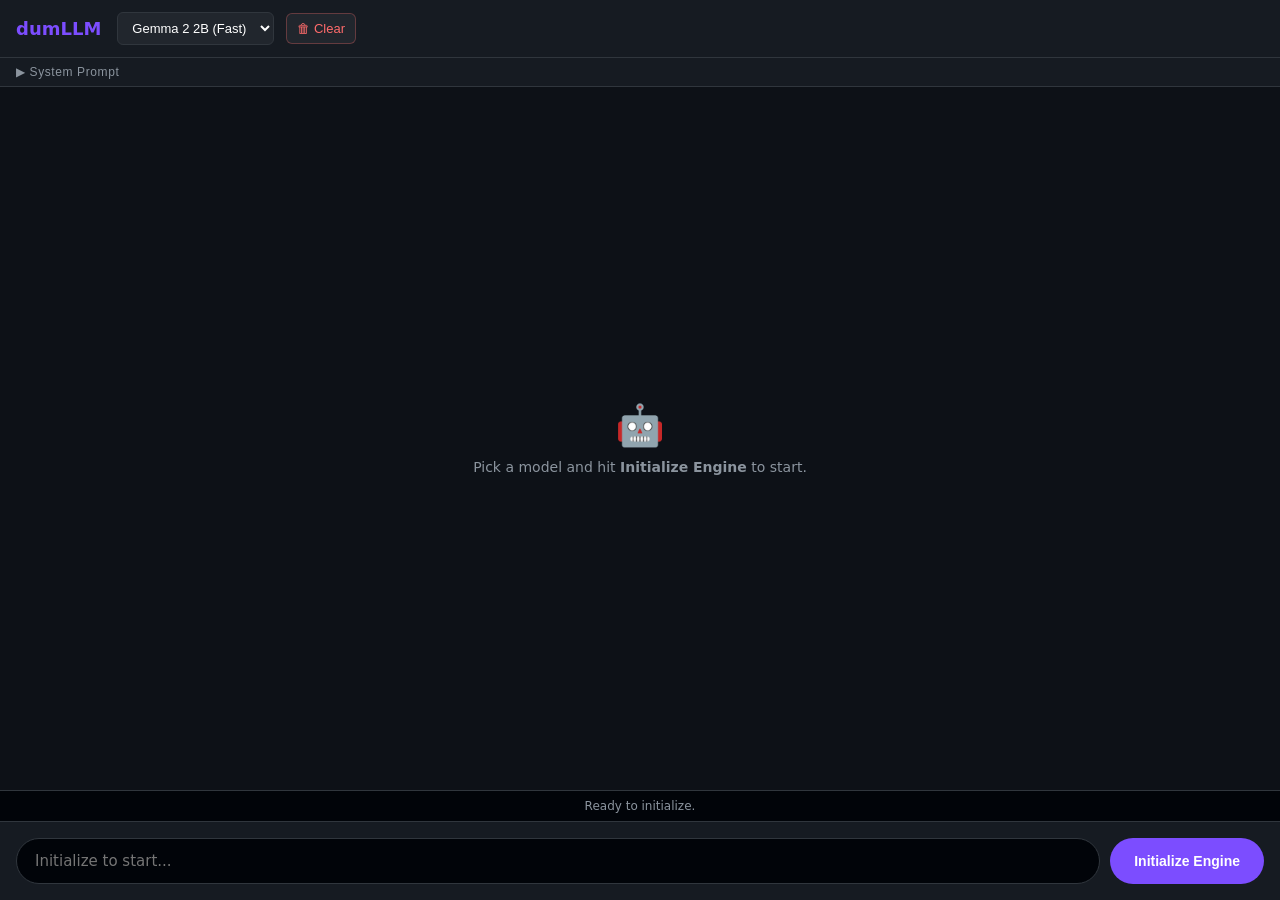
<file: dumLLM.html>
<!DOCTYPE html>
<html lang="en">
<head>
    <meta charset="UTF-8">
    <title>dumLLM</title>
    <style>
        :root { 
            --bg: #0d1117; 
            --card: #161b22; 
            --accent: #7c4dff; 
            --text: #c9d1d9; 
        }
        * { box-sizing: border-box; margin: 0; padding: 0; }
        body { 
            font-family: system-ui, -apple-system, sans-serif; 
            background: var(--bg); 
            color: var(--text); 
            display: flex; 
            flex-direction: column; 
            height: 100vh; 
        }
        #header { 
            padding: 12px 16px; 
            background: var(--card); 
            border-bottom: 1px solid #30363d; 
            display: flex; 
            align-items: center; 
            gap: 12px; 
            flex-wrap: wrap; 
        }
        #header b { color: var(--accent); font-size: 18px; margin-right: 4px; }
        select, button { 
            background: #21262d; 
            color: white; 
            border: 1px solid #30363d; 
            padding: 7px 10px; 
            border-radius: 6px; 
            cursor: pointer;
            font-size: 13px;
        }
        select:hover, button:hover { border-color: var(--accent); }

        /* System prompt collapsible */
        #sys-wrap {
            background: var(--card);
            border-bottom: 1px solid #30363d;
        }
        #sys-toggle {
            width: 100%;
            background: none;
            border: none;
            border-radius: 0;
            color: #8b949e;
            font-size: 12px;
            padding: 7px 16px;
            text-align: left;
            cursor: pointer;
            letter-spacing: 0.05em;
        }
        #sys-toggle:hover { color: var(--text); background: rgba(255,255,255,0.03); }
        #sys-body {
            display: none;
            padding: 0 16px 12px;
        }
        #sys-body.open { display: block; }
        #sys-input {
            width: 100%;
            background: #010409;
            border: 1px solid #30363d;
            border-radius: 6px;
            color: var(--text);
            font-size: 13px;
            padding: 10px 12px;
            resize: vertical;
            min-height: 70px;
            font-family: inherit;
            outline: none;
        }
        #sys-input:focus { border-color: var(--accent); }
        #sys-hint { font-size: 11px; color: #8b949e; margin-top: 5px; }

        #chat { 
            flex: 1; 
            overflow-y: auto; 
            padding: 20px; 
            display: flex; 
            flex-direction: column; 
            gap: 16px; 
        }
        .msg { 
            max-width: 85%; 
            padding: 14px 18px; 
            border-radius: 14px; 
            line-height: 1.65; 
            font-size: 15px; 
        }
        .user { 
            align-self: flex-end; 
            background: var(--accent); 
            color: white; 
            border-bottom-right-radius: 4px; 
        }
        .ai { 
            align-self: flex-start; 
            background: var(--card); 
            border: 1px solid #30363d; 
            border-bottom-left-radius: 4px; 
        }
        .ai-text { white-space: pre-wrap; word-break: break-word; }
        .code-block { 
            background: #010409; 
            border: 1px solid #30363d; 
            border-radius: 8px; 
            margin: 10px 0; 
            overflow: hidden; 
        }
        .code-header { 
            background: #21262d; 
            padding: 7px 14px; 
            font-size: 12px; 
            color: #8b949e; 
            display: flex; 
            justify-content: space-between; 
            align-items: center; 
        }
        .code-content { 
            padding: 14px; 
            font-family: 'Courier New', monospace; 
            font-size: 13px; 
            overflow-x: auto; 
            color: #c9d1d9; 
            white-space: pre; 
        }
        .copy-btn { 
            background: var(--accent); 
            color: white; 
            border: none; 
            padding: 3px 10px; 
            border-radius: 4px; 
            cursor: pointer; 
            font-size: 11px; 
        }
        #input-area { 
            padding: 16px; 
            background: var(--card); 
            border-top: 1px solid #30363d; 
            display: flex; 
            gap: 10px; 
            align-items: center;
        }
        #user-input { 
            flex: 1; 
            background: #010409; 
            border: 1px solid #30363d; 
            color: white; 
            padding: 13px 18px; 
            border-radius: 25px; 
            outline: none; 
            font-size: 15px;
            font-family: inherit;
        }
        #user-input:focus { border-color: var(--accent); }
        #send-btn { 
            background: var(--accent); 
            color: white; 
            border: none; 
            padding: 0 24px;
            height: 46px;
            border-radius: 25px; 
            cursor: pointer; 
            font-weight: bold;
            font-size: 14px;
            white-space: nowrap;
        }
        #send-btn:disabled { background: #21262d; opacity: 0.6; cursor: wait; }
        #status { 
            font-size: 12px; 
            text-align: center; 
            color: #8b949e; 
            background: #010409; 
            padding: 8px; 
            border-top: 1px solid #30363d; 
        }
        .thinking { font-style: italic; color: #8b949e; }
        #clear-btn { color: #ff6b6b; border-color: rgba(255,107,107,0.3); }
        #clear-btn:hover { border-color: #ff6b6b; background: rgba(255,107,107,0.1); }

        /* empty state */
        #empty-state {
            flex: 1;
            display: flex;
            flex-direction: column;
            align-items: center;
            justify-content: center;
            gap: 10px;
            color: #8b949e;
            font-size: 14px;
            pointer-events: none;
            user-select: none;
        }
        #empty-state .big { font-size: 40px; }
    </style>
</head>
<body>

<div id="header">
    <b>dumLLM</b>
    <select id="model-select">
        <option value="gemma-2-2b-it-q4f16_1-MLC">Gemma 2 2B (Fast)</option>
        <option value="Phi-3-mini-4k-instruct-q4f16_1-MLC">Phi-3 Mini 4K</option>
        <option value="Llama-3.1-8B-Instruct-q4f16_1-MLC">Llama 3.1 8B</option>
        <option value="Mistral-7B-Instruct-v0.3-q4f16_1-MLC">Mistral 7B</option>
        <option value="Qwen2.5-3B-Instruct-q4f16_1-MLC">Qwen 2.5 3B</option>
        <option value="Qwen2.5-7B-Instruct-q4f16_1-MLC">Qwen 2.5 7B</option>
    </select>
    <button id="clear-btn" title="Clear chat">🗑 Clear</button>
</div>

<div id="sys-wrap">
    <button id="sys-toggle">▶ System Prompt</button>
    <div id="sys-body">
        <textarea id="sys-input" placeholder="e.g. You are a helpful assistant that always responds concisely."></textarea>
        <div id="sys-hint">Applied on next Initialize. Changing this mid-conversation doesn't affect already-loaded context.</div>
    </div>
</div>

<div id="chat">
    <div id="empty-state">
        <div class="big">🤖</div>
        <div>Pick a model and hit <strong>Initialize Engine</strong> to start.</div>
    </div>
</div>

<div id="status">Ready to initialize.</div>

<div id="input-area">
    <input type="text" id="user-input" placeholder="Initialize to start..." disabled autocomplete="off">
    <button id="send-btn">Initialize Engine</button>
</div>

<script type="module">
    import * as webllm from "https://esm.run/@mlc-ai/web-llm";

    let engine = null;
    let isReady = false;
    // Full conversation history sent to the model each turn
    let chatHistory = [];

    const status   = document.getElementById("status");
    const sendBtn  = document.getElementById("send-btn");
    const chatDiv  = document.getElementById("chat");
    const userInput= document.getElementById("user-input");
    const modelSel = document.getElementById("model-select");
    const clearBtn = document.getElementById("clear-btn");
    const sysToggle= document.getElementById("sys-toggle");
    const sysBody  = document.getElementById("sys-body");
    const sysInput = document.getElementById("sys-input");
    const emptyState=document.getElementById("empty-state");

    // ---- System prompt toggle ----
    sysToggle.onclick = () => {
        sysBody.classList.toggle("open");
        sysToggle.textContent = sysBody.classList.contains("open")
            ? "▼ System Prompt"
            : "▶ System Prompt";
    };

    // ---- Clear chat ----
    clearBtn.onclick = () => {
        chatHistory = [];
        chatDiv.innerHTML = "";
        chatDiv.appendChild(emptyState);
        emptyState.style.display = "flex";
    };

    // ---- Model change ----
    modelSel.onchange = () => {
        resetToInitializeState();
        status.innerText = "Model changed — click Initialize Engine to load.";
    };

    // ---- Progress callback ----
    const initProgressCallback = (p) => {
        status.innerText = p.text || "Loading...";
    };

    // ---- Format markdown response ----
    function formatResponse(text) {
        const container = document.createElement("div");
        container.className = "ai-text";
        const parts = text.split(/(```[\s\S]*?```)/g);
        for (let part of parts) {
            if (part.startsWith("```")) {
                const match = part.match(/```(\w*)\n?([\s\S]*?)```/);
                if (match) {
                    const lang = match[1] || "text";
                    const code = match[2].trim();
                    const block = document.createElement("div");
                    block.className = "code-block";
                    const hdr = document.createElement("div");
                    hdr.className = "code-header";
                    hdr.innerHTML = `<span>${lang}</span><button class="copy-btn">Copy</button>`;
                    const content = document.createElement("div");
                    content.className = "code-content";
                    content.textContent = code;
                    hdr.querySelector(".copy-btn").onclick = () => {
                        navigator.clipboard.writeText(code);
                        const btn = hdr.querySelector(".copy-btn");
                        btn.textContent = "Copied!";
                        setTimeout(() => btn.textContent = "Copy", 1500);
                    };
                    block.appendChild(hdr);
                    block.appendChild(content);
                    container.appendChild(block);
                    continue;
                }
            }
            if (!part.trim()) continue;
            const lines = part.split('\n');
            let currentList = null, listType = null;
            for (let line of lines) {
                let t = line.trim();
                if (/^(-{3,}|_{3,}|\*{3,})$/.test(t)) {
                    const hr = document.createElement("hr");
                    hr.style.cssText = "border:none;border-top:1px solid #30363d;margin:20px 0;";
                    container.appendChild(hr); currentList = null; continue;
                }
                if (t.startsWith(">")) {
                    const q = document.createElement("blockquote");
                    q.style.cssText = "border-left:4px solid #7c4dff;padding-left:16px;margin:12px 0;color:#8b949e;";
                    q.innerHTML = t.replace(/^>\s?/, '');
                    container.appendChild(q); currentList = null; continue;
                }
                const hm = t.match(/^(#{1,6})\s+(.+)$/);
                if (hm) {
                    const h = document.createElement(`h${hm[1].length}`);
                    h.innerHTML = inlinemd(hm[2]);
                    h.style.margin = hm[1].length === 1 ? "24px 0 12px 0" : "20px 0 8px 0";
                    container.appendChild(h); currentList = null; continue;
                }
                const lm = t.match(/^(\s*)([-*+]|\d+\.)\s+(.+)$/);
                if (lm) {
                    const numbered = lm[2].endsWith('.');
                    if (!currentList || (numbered && listType !== "ol") || (!numbered && listType !== "ul")) {
                        const nl = document.createElement(numbered ? "ol" : "ul");
                        nl.style.cssText = "margin:10px 0 10px 20px;padding-left:10px;";
                        container.appendChild(nl);
                        currentList = nl; listType = numbered ? "ol" : "ul";
                    }
                    const li = document.createElement("li");
                    li.innerHTML = inlinemd(lm[3]);
                    currentList.appendChild(li); continue;
                }
                if (t) {
                    const p = document.createElement("p");
                    p.style.margin = "10px 0";
                    p.innerHTML = inlinemd(t);
                    container.appendChild(p); currentList = null;
                }
            }
        }
        return container;
    }

    function inlinemd(text) {
        return text
            .replace(/\*\*(.+?)\*\*/g, '<strong>$1</strong>')
            .replace(/\*([^\*]+?)\*/g, '<em>$1</em>')
            .replace(/_(.+?)_/g, '<em>$1</em>')
            .replace(/`(.+?)`/g, '<code style="background:#21262d;padding:2px 6px;border-radius:4px;font-family:monospace;">$1</code>');
    }

    // ---- Reset ----
    function resetToInitializeState() {
        isReady = false;
        sendBtn.innerText = "Initialize Engine";
        sendBtn.disabled = false;
        userInput.disabled = true;
        userInput.placeholder = "Initialize to start...";
        if (engine) { try { engine.terminate(); } catch(e) {} engine = null; }
    }

    // ---- Init engine ----
    async function initWebLLM() {
        sendBtn.disabled = true;
        sendBtn.innerText = "Loading...";
        status.innerText = "Creating engine...";
        try {
            if (!navigator.gpu) throw new Error("WebGPU not supported in this browser");
            const modelId = modelSel.value;
            if (engine) { try { await engine.terminate(); } catch(e) {} }
            engine = new webllm.MLCEngine({ initProgressCallback });
            status.innerText = `Loading ${modelId}... (first load may take 30–90s)`;
            await engine.reload(modelId);
            isReady = true;
            sendBtn.innerText = "Send";
            sendBtn.disabled = false;
            userInput.disabled = false;
            userInput.placeholder = "Ask me something...";
            userInput.focus();
            status.innerText = `✓ Ready — ${modelId}`;
        } catch (e) {
            console.error(e);
            status.innerText = "Error: " + e.message;
            sendBtn.innerText = "Try Again";
            sendBtn.disabled = false;
        }
    }

    // ---- Chat with history ----
    async function chat() {
        const prompt = userInput.value.trim();
        if (!prompt || !isReady) return;

        // Hide empty state
        emptyState.style.display = "none";

        // Add user bubble
        const uBox = document.createElement("div");
        uBox.className = "msg user";
        uBox.textContent = prompt;
        chatDiv.appendChild(uBox);

        // Add AI bubble placeholder
        const aBox = document.createElement("div");
        aBox.className = "msg ai";
        aBox.innerHTML = '<span class="thinking">thinking...</span>';
        chatDiv.appendChild(aBox);
        chatDiv.scrollTop = chatDiv.scrollHeight;
        userInput.value = "";
        sendBtn.disabled = true;

        // Build messages array: optional system prompt + full history + new user message
        const messages = [];
        const sysPrompt = sysInput.value.trim();
        if (sysPrompt) messages.push({ role: "system", content: sysPrompt });
        messages.push(...chatHistory);
        messages.push({ role: "user", content: prompt });

        let fullText = "";
        try {
            const completion = await engine.chat.completions.create({
                messages,
                stream: true,
                temperature: 0.7
            });
            for await (const chunk of completion) {
                const delta = chunk.choices[0]?.delta?.content || "";
                if (delta) {
                    fullText += delta;
                    aBox.innerHTML = "";
                    aBox.appendChild(formatResponse(fullText));
                    chatDiv.scrollTop = chatDiv.scrollHeight;
                }
            }
            // Save to history only after a successful response
            chatHistory.push({ role: "user", content: prompt });
            chatHistory.push({ role: "assistant", content: fullText });
        } catch (e) {
            aBox.textContent = "Error: " + e.message;
        }

        chatDiv.scrollTop = chatDiv.scrollHeight;
        sendBtn.disabled = false;
        userInput.focus();
    }

    // ---- Events ----
    sendBtn.onclick = () => {
        if (isReady) chat();
        else initWebLLM();
    };

    userInput.onkeydown = (e) => {
        if (e.key === "Enter" && isReady) { e.preventDefault(); chat(); }
    };

    resetToInitializeState();
</script>
</body>
</html>
</file>
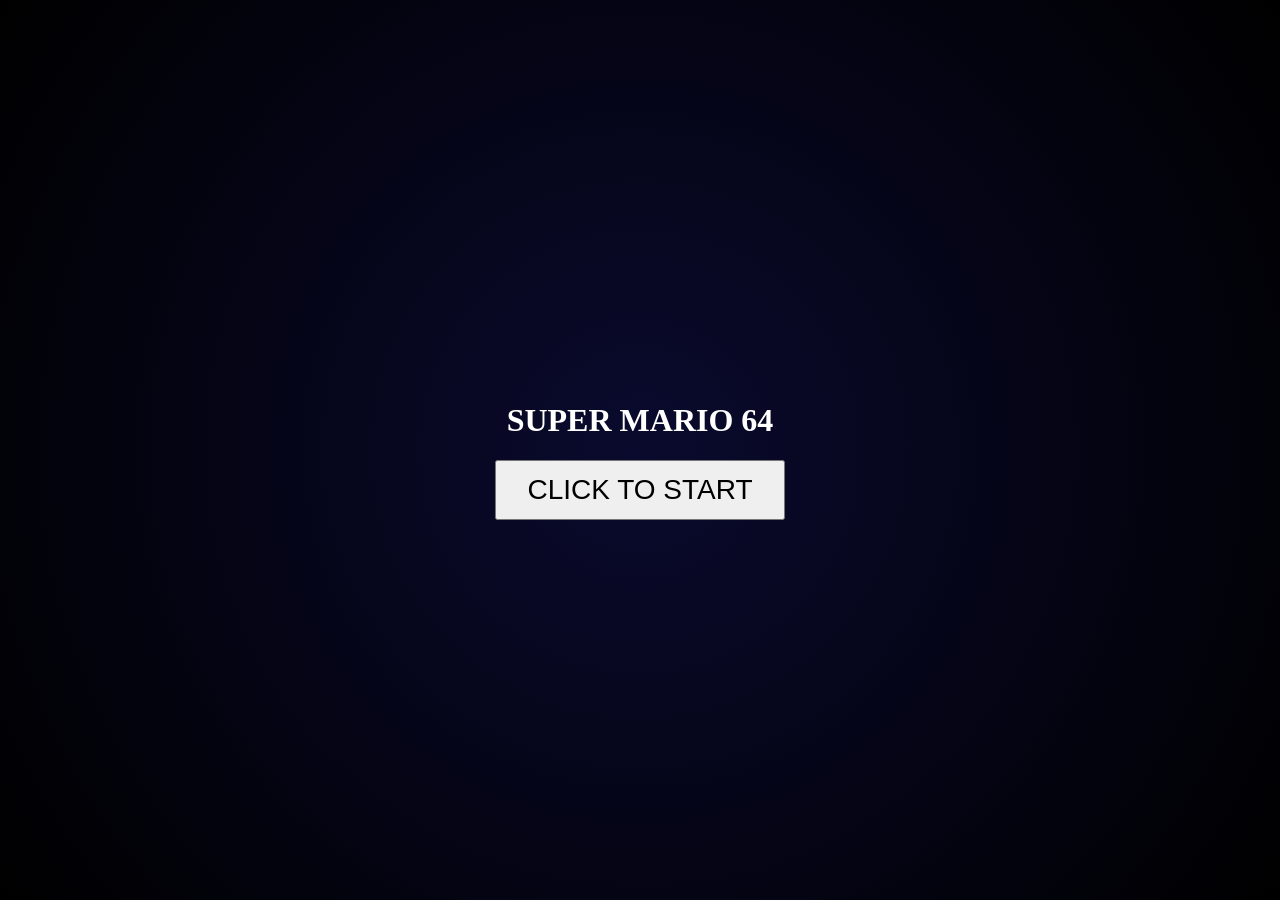
<file: mario64.html>
<!DOCTYPE html>
<html lang="en">
<head>
<meta charset="UTF-8">
<title>SM64 Web</title>

<style>
html, body {
    margin: 0;
    padding: 0;
    background: black;
    overflow: hidden;
    height: 100%;
}

/* 16:9 container */
#game-container {
    position: absolute;
    top: 50%;
    left: 50%;
    transform: translate(-50%, -50%);
}

canvas {
    display: block;
}

/* Start screen */
#start {
    position: absolute;
    inset: 0;
    display: flex;
    align-items: center;
    justify-content: center;
    flex-direction: column;
    background: radial-gradient(circle, #0a0a2e, black);
    color: white;
    z-index: 10;
}

#start button {
    font-size: 28px;
    padding: 12px 30px;
    cursor: pointer;
}
</style>
</head>
<body>

<div id="start">
    <h1>SUPER MARIO 64</h1>
    <button id="start-btn">CLICK TO START</button>
</div>

<div id="game-container">
    <canvas id="canvas"></canvas>
</div>

<script>
const canvas = document.getElementById("canvas");
const container = document.getElementById("game-container");

/* ================= FIXED SAFE RES ================= */
canvas.width = 1280;
canvas.height = 720;

/* ================= 16:9 LETTERBOX ================= */
function resize() {
    const target = 16 / 9;
    const w = window.innerWidth;
    const h = window.innerHeight;

    let displayW, displayH;

    if (w / h > target) {
        displayH = h;
        displayW = h * target;
    } else {
        displayW = w;
        displayH = w / target;
    }

    container.style.width = displayW + "px";
    container.style.height = displayH + "px";

    canvas.style.width = displayW + "px";
    canvas.style.height = displayH + "px";
}
window.addEventListener("resize", resize);
resize();

/* ================= INPUT SWAP ================= */
const keyMap = {
    KeyW: "ArrowUp",
    KeyA: "ArrowLeft",
    KeyS: "ArrowDown",
    KeyD: "ArrowRight",

    ArrowUp: "KeyW",
    ArrowLeft: "KeyA",
    ArrowDown: "KeyS",
    ArrowRight: "KeyD",

    Space: "KeyX",
    ShiftLeft: "Space",
    KeyE: "KeyC"
};

const keyCode = {
    ArrowUp: 38, ArrowDown: 40, ArrowLeft: 37, ArrowRight: 39,
    KeyW: 87, KeyA: 65, KeyS: 83, KeyD: 68,
    KeyX: 88, KeyC: 67, Space: 32
};

const origAdd = EventTarget.prototype.addEventListener;

EventTarget.prototype.addEventListener = function(type, listener, opts) {
    if (type === "keydown" || type === "keyup") {
        const wrapped = function(e) {
            const mapped = keyMap[e.code];

            if (mapped) {
                const fake = new KeyboardEvent(type, {
                    code: mapped,
                    keyCode: keyCode[mapped],
                    which: keyCode[mapped],
                    bubbles: true
                });
                return listener.call(this, fake);
            }
            return listener.call(this, e);
        };
        return origAdd.call(this, type, wrapped, opts);
    }
    return origAdd.call(this, type, listener, opts);
};

/* mouse → punch */
document.addEventListener("mousedown", e => {
    if (e.button === 0) {
        document.dispatchEvent(new KeyboardEvent("keydown", { code: "KeyC", keyCode: 67 }));
    }
});
document.addEventListener("mouseup", e => {
    if (e.button === 0) {
        document.dispatchEvent(new KeyboardEvent("keyup", { code: "KeyC", keyCode: 67 }));
    }
});

/* ================= START ================= */
document.getElementById("start-btn").addEventListener("click", async () => {

    // unlock audio FIRST (must be inside user gesture)
    try {
        const ctx = new (window.AudioContext || window.webkitAudioContext)();
        await ctx.resume();
    } catch (e) {
        console.warn("Audio init failed:", e);
    }

    // setup module BEFORE loading script
    window.Module = {
        canvas: canvas
    };

    // load game
    const script = document.createElement("script");
    script.src = "https://cdn.jsdelivr.net/gh/ArkShocer/sm64@main/sm64.us.f3dex2e.js";
    script.async = true;

    script.onload = () => {
        console.log("SM64 loaded");
    };

    script.onerror = () => {
        alert("Failed to load SM64 script.");
    };

    document.body.appendChild(script);

    // hide UI AFTER starting load (so it doesn't block clicks)
    document.getElementById("start").style.display = "none";
});
</script>

</body>
</html>
</file>
